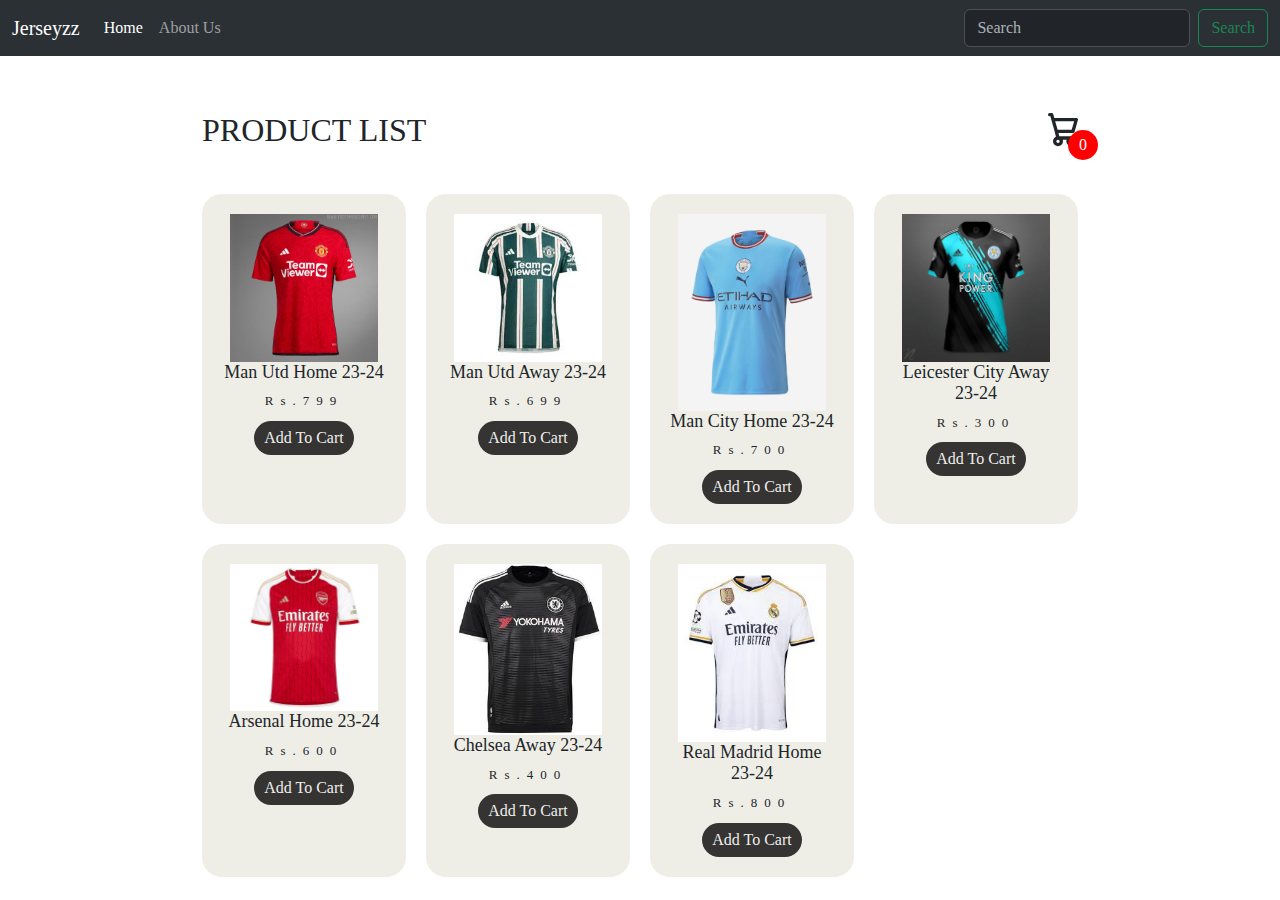
<file: Assignment 1/index.html>
<!DOCTYPE html>
<html lang="en">
  <head>
    <meta charset="UTF-8" />
    <meta name="viewport" content="width=device-width, initial-scale=1.0" />
    <title>Jerseyzz</title>
    <link
      href="https://cdn.jsdelivr.net/npm/bootstrap@5.3.3/dist/css/bootstrap.min.css"
      rel="stylesheet"
      integrity="sha384-QWTKZyjpPEjISv5WaRU9OFeRpok6YctnYmDr5pNlyT2bRjXh0JMhjY6hW+ALEwIH"
      crossorigin="anonymous"
    />
    <link rel="stylesheet" href="style.css" />
  </head>
  <body>
    <nav
      class="navbar navbar-expand-lg bg-body-tertiary bg-dark"
      data-bs-theme="dark"
    >
      <div class="container-fluid">
        <a class="navbar-brand" href="#">Jerseyzz</a>
        <button
          class="navbar-toggler"
          type="button"
          data-bs-toggle="collapse"
          data-bs-target="#navbarSupportedContent"
          aria-controls="navbarSupportedContent"
          aria-expanded="false"
          aria-label="Toggle navigation"
        >
          <span class="navbar-toggler-icon"></span>
        </button>
        <div class="collapse navbar-collapse" id="navbarSupportedContent">
          <ul class="navbar-nav me-auto mb-2 mb-lg-0">
            <li class="nav-item">
              <a class="nav-link active" aria-current="page" href="#">Home</a>
            </li>
            <li class="nav-item">
              <a class="nav-link" href="#">About Us</a>
            </li>
          </ul>
          <form class="d-flex" role="search">
            <input
              class="form-control me-2"
              type="search"
              placeholder="Search"
              aria-label="Search"
            />
            <button class="btn btn-outline-success" type="submit">
              Search
            </button>
          </form>
        </div>
      </div>
    </nav>
    <div class="container">
      <header>
        <div class="title">PRODUCT LIST</div>
        <div class="icon-cart">
          <svg
            aria-hidden="true"
            xmlns="http://www.w3.org/2000/svg"
            fill="none"
            viewBox="0 0 18 20"
          >
            <path
              stroke="currentColor"
              stroke-linecap="round"
              stroke-linejoin="round"
              stroke-width="2"
              d="M6 15a2 2 0 1 0 0 4 2 2 0 0 0 0-4Zm0 0h8m-8 0-1-4m9 4a2 2 0 1 0 0 4 2 2 0 0 0 0-4Zm-9-4h10l2-7H3m2 7L3 4m0 0-.792-3H1"
            />
          </svg>
          <span>0</span>
        </div>
      </header>
      <div class="listProduct"></div>
    </div>
    <div class="cartTab">
      <h1>Shopping Cart</h1>
      <div class="listCart"></div>
      <div class="btn">
        <button class="close">CLOSE</button>
        <button class="checkOut">Check Out</button>
      </div>
    </div>

    <script
      src="https://cdn.jsdelivr.net/npm/bootstrap@5.3.3/dist/js/bootstrap.bundle.min.js"
      integrity="sha384-YvpcrYf0tY3lHB60NNkmXc5s9fDVZLESaAA55NDzOxhy9GkcIdslK1eN7N6jIeHz"
      crossorigin="anonymous"
    ></script>
    <script src="app.js"></script>
  </body>
</html>
</file>
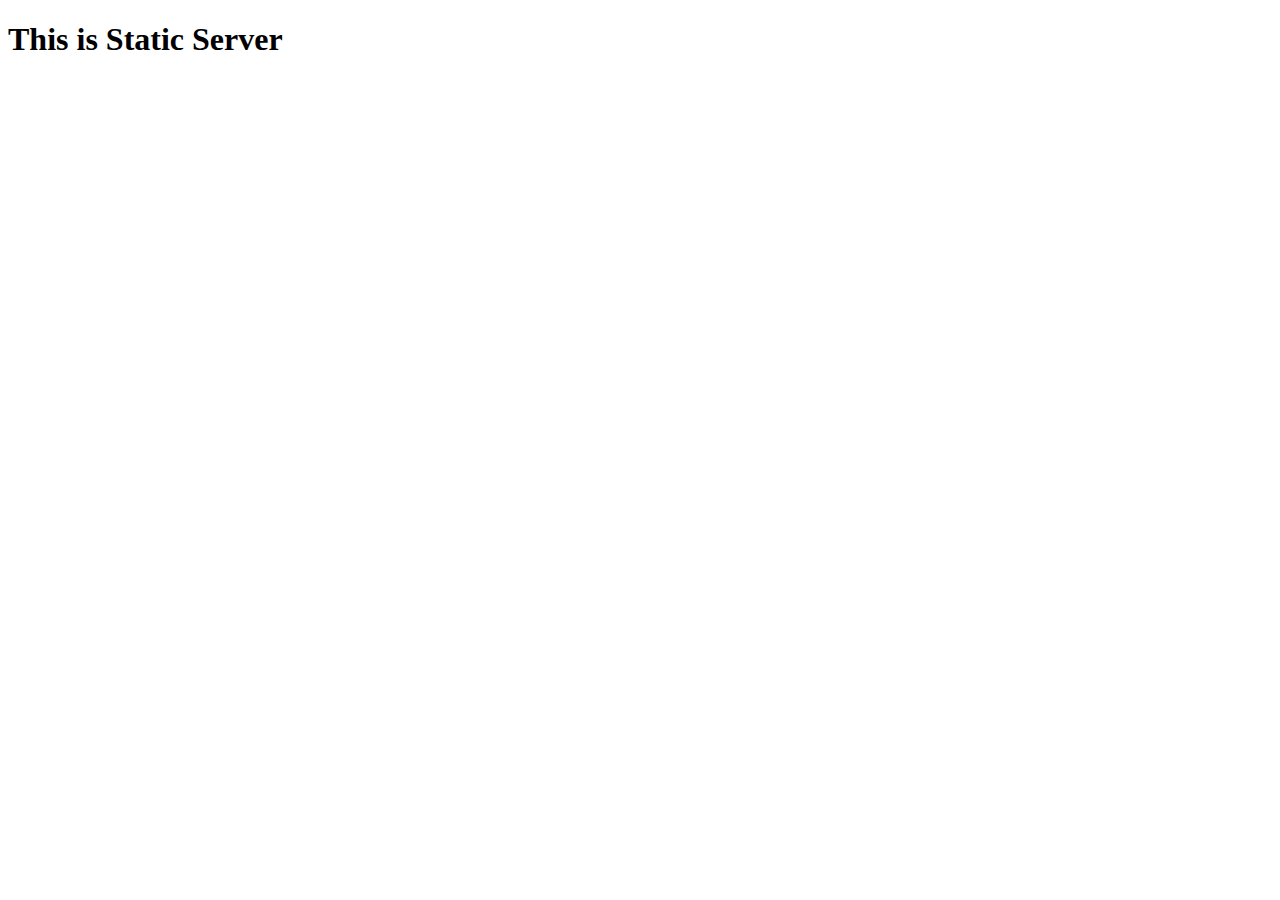
<file: Assignment 3/public/index.html>
<!DOCTYPE html>
<html lang="en">
<head>
  <meta charset="UTF-8">
  <meta name="viewport" content="width=device-width, initial-scale=1.0">
  <title>Static Sever</title>
</head>
<body>
  <h1>
    This is Static Server
  </h1>
</body>
</html>
</file>
<file: Assignment 1/style.css>
body{
    margin: 0;
    font-family: Poppins;
}
.container{
    width: 900px;
    margin: auto;
    max-width: 90vw;
    text-align: center;
    padding-top: 10px;
    transition: transform .5s;
}
svg{
    width: 30px;
}
header{
    display: flex;
    justify-content: space-between;
    align-items: center;
    padding: 40px 0;
}
.icon-cart{
    position: relative;
}
.icon-cart span{
    position: absolute;
    background-color: red;
    width: 30px;
    height: 30px;
    display: flex;
    justify-content: center;
    align-items: center;
    border-radius: 50%;
    color: #fff;
    top: 50%;
    right: -20px;
}
.title{
    font-size: xx-large;
}
.listProduct .item img{
    width: 90%;
}
.listProduct{
    display: grid;
    grid-template-columns: repeat(4, 1fr);
    gap: 20px;
}
.listProduct .item{
    background-color: #EEEEE6;
    padding: 20px;
    border-radius: 20px;
}
.listProduct .item h2{
    font-weight: 500;
    font-size: large;
}
.listProduct .item .price{
    letter-spacing: 7px;
    font-size: small;
}
.listProduct .item button{
    background-color: #353432;
    color: #eee;
    border: none;
    padding: 5px 10px;
    margin-top: 10px;
    border-radius: 20px;
}

/* cart */
.cartTab{
    width: 400px;
    background-color: #353432;
    color: #eee;
    position: fixed;
    top: 0;
    right: -400px;
    bottom: 0;
    display: grid;
    grid-template-rows: 70px 1fr 70px;
    transition: .5s;
}
body.showCart .cartTab{
    right: 0;
}
body.showCart .container{
    transform: translateX(-250px);
}
.cartTab h1{
    padding: 20px;
    margin: 0;
    font-weight: 300;
}
.cartTab .btn{
    display: grid;
    grid-template-columns: repeat(2, 1fr);
}
.cartTab button{
    background-color: #E8BC0E;
    border: none;
    font-family: Poppins;
    font-weight: 500;
    cursor: pointer;
}
.cartTab .close{
    background-color: #eee;
}
.listCart .item img{
    width: 100%;
}
.listCart .item{
    display: grid;
    grid-template-columns: 70px 150px 50px 1fr;
    gap: 10px;
    text-align: center;
    align-items: center;
}
.listCart .quantity span{
    display: inline-block;
    width: 25px;
    height: 25px;
    background-color: #eee;
    border-radius: 50%;
    color: #555;
    cursor: pointer;
}
.listCart .quantity span:nth-child(2){
    background-color: transparent;
    color: #eee;
    cursor: auto;
}
.listCart .item:nth-child(even){
    background-color: #eee1;
}
.listCart{
    overflow: auto;
}
.listCart::-webkit-scrollbar{
    width: 0;
}
@media only screen and (max-width: 992px) {
    .listProduct{
        grid-template-columns: repeat(3, 1fr);
    }
}


/* mobile */
@media only screen and (max-width: 768px) {
    .listProduct{
        grid-template-columns: repeat(2, 1fr);
    }
}
</file>
